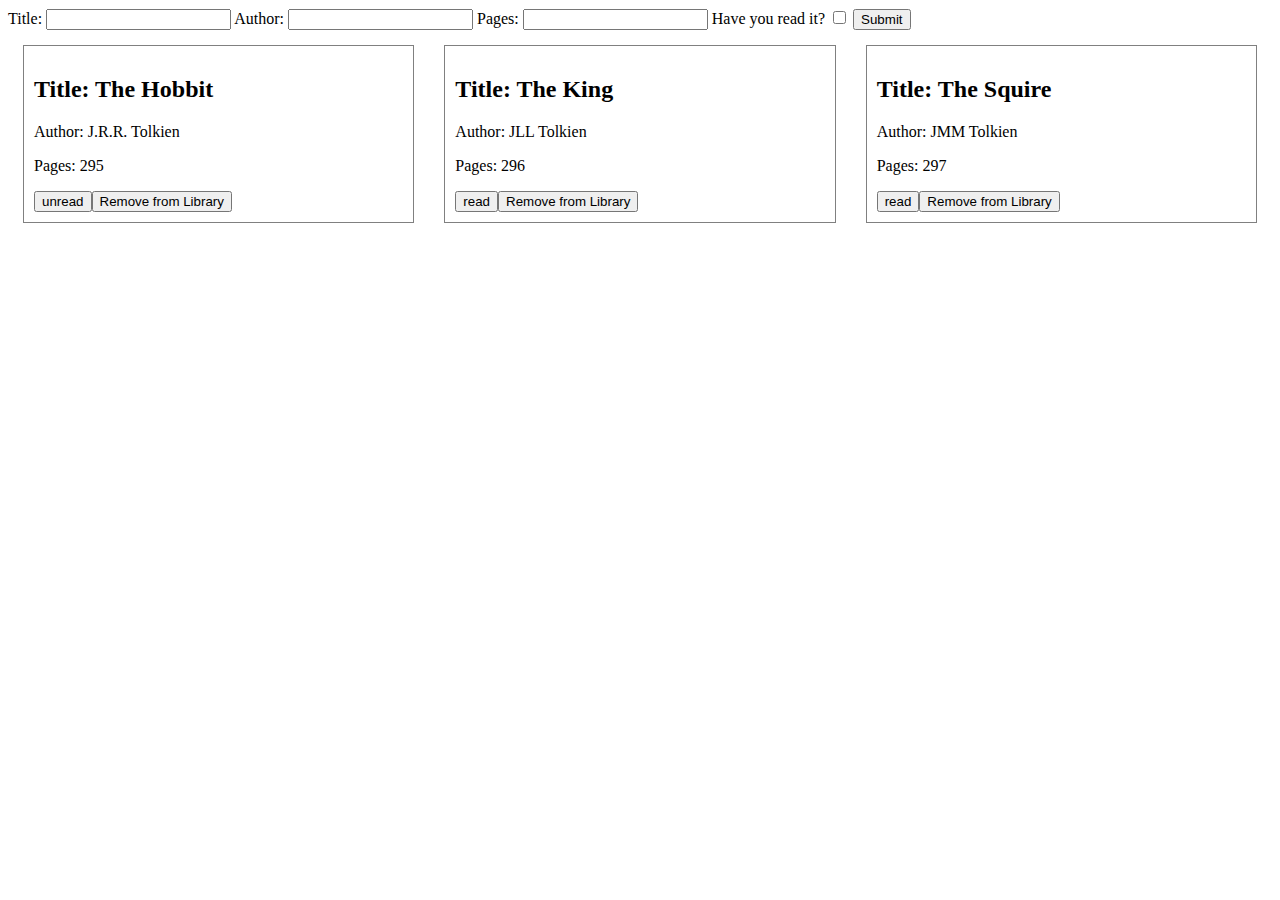
<file: index.html>
<!DOCTYPE html>
<html lang="en">
<head>
    <meta charset="UTF-8">
    <meta http-equiv="X-UA-Compatible" content="IE=edge">
    <meta name="viewport" content="width=device-width, initial-scale=1.0">
    <title>TOP Library</title>
    <link rel="stylesheet" href="style.css" />
    <script src="script.js" defer></script>
</head>
<body>
    <div class="header">
        <button class="addBook">Add Book</button>
    </div>
    <div class="addBookContainer">
        <form class="newB-form" action="#">
            <label for="bTitle">Title:</label>
            <input type="text" id="bTitle" name="bTitle" >
            <label for="bAuthor">Author:</label>
            <input type="text" id="bAuthor" name="bAuthor" >
            <label for="bPages">Pages:</label>
            <input type="number" id="bPages" name="bPages" >
            <label for="bIsRead">Have you read it?</label>
            <input type="checkbox" id="bIsRead" name="bIsRead" value="1">
            <button class="newB">Submit</button>
        </form>
    </div>
    <div class="container"></div>
</body>
</html>
</file>
<file: style.css>
.card {
    border: 1px solid gray;
    margin: 15px;
   padding: 10px;
}

.removed {
    display: none;
}

.addBook{
    display: none;
}
.addBookContainer {
    /* display: none; */
}
.container {
    display: grid;
    grid-template-columns: repeat(auto-fit, minmax(250px, 1fr));
}
</file>
